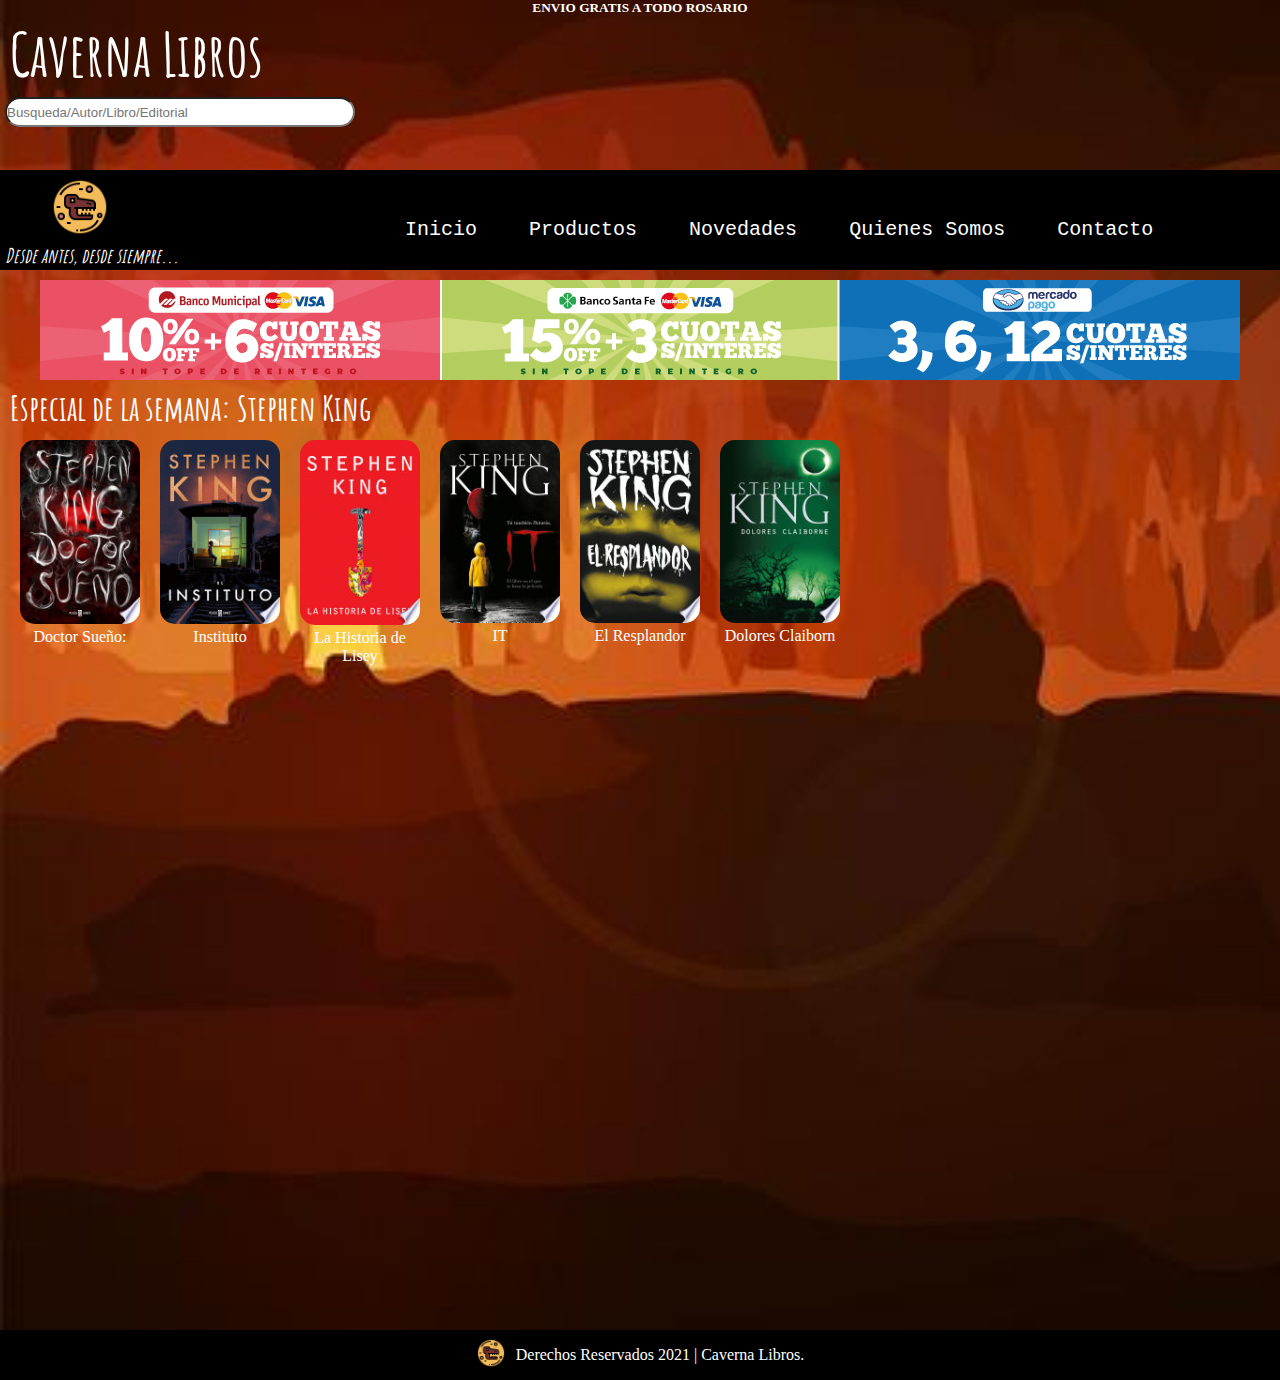
<file: index.html>
<!DOCTYPE html>
<html lang="es">

<head>
    <meta charset="UTF-8">
    <meta http-equiv="X-UA-Compatible" content="IE=edge">
    <meta name="viewport" content="width=device-width, initial-scale=1.0">
    <title>Inicio</title>
    <link rel="icon" type="image/png" href="img/books.png">
    <link rel="stylesheet" href="css/style.css">
    <link rel="stylesheet" href="https://cdnjs.cloudflare.com/ajax/libs/font-awesome/5.14.0/css/all.min.css"
        integrity="sha512-1PKOgIY59xJ8Co8+NE6FZ+LOAZKjy+KY8iq0G4B3CyeY6wYHN3yt9PW0XpSriVlkMXe40PTKnXrLnZ9+fkDaog=="
        crossorigin="anonymous" referrerpolicy="no-referrer"/>
    <link rel="preconnect" href="https://fonts.googleapis.com">
    <link rel="preconnect" href="https://fonts.googleapis.com">
    <link rel="preconnect" href="https://fonts.gstatic.com" crossorigin>
    <link href="https://fonts.googleapis.com/css2?family=Amatic+SC:wght@700&display=swap" rel="stylesheet">

</head>

<body>
    <header>
        <h5 class="headerH5">ENVIO GRATIS A TODO ROSARIO</h5>
        <h1>Caverna Libros</h1>
        <form class="search">
            <input class="input" type="text" placeholder="Busqueda/Autor/Libro/Editorial">
        </form>
       
    </header>

    <nav class="nav">
        <a href="index.html">
            <img class="nav__logo" src="img/dinosaurios.png">
        </a>
        <h4 class="nav__h4">Desde antes, desde siempre...</h4>
        
        <ul class="nav__links">
            <li class="nav__item">
                <a class="nav__link" href="index.html">Inicio</a>
            </li>

            <li class="nav__item">
                <a class="nav__link" href="pages/productos.html">Productos</a>
                <ul class="nav__submenu">
                    <li class="nav__subitem"><a class="nav__sublink" href="./pages/productos.html">Libros</a>
                    </li>
                    <li class="nav__subitem"><a class="nav__sublink" href="./pages/productos.html">Escolares</a>
                    </li>
                    <li class="nav__subitem"> <a class="nav__sublink" href="./pages/productos.html">Música</a>
                    </li>
                    <li class="nav__subitem"> <a class="nav__sublink" href="./pages/productos.html">Agendas 2022</a>
                    </li>
                </ul>
            </li>

            <li class="nav__item">
                <a class="nav__link" href="./pages/novedades.html">Novedades</a>
            </li>

            <li class="nav__item">

                <a class="nav__link" href="./pages/quieneSomos.html">Quienes Somos</a>
            </li>

            <li class="nav__item">

                <a class="nav__link" href="./pages/contacto.html">Contacto</a>
            </li>
        </ul>

    </nav>

    <div class="imgpago">
        <img class="imgbancos" src="./img/bancos.jpg" alt="bancos">
    </div>

   
    <main>
        <h4 class="titlecontainer">Especial de la semana: Stephen King</h4>
        
        <section class="container">

            <div class="containerlibros">
                <img class="librosimg" src="./img/docsueño.jfif" alt="doctor sueño">
                <p class="librotitle">Doctor Sueño:</p>
            </div>
            <div class="containerlibros">
                <img class="librosimg" src="./img/institu.jfif" alt="instituto">
                <p class="librotitle">Instituto</p>
            </div>
            <div class="containerlibros">
                <img class="librosimg" src="./img/lisey.jfif " alt="lisey">
                <p class="librotitle">La Historia de Lisey</p>
            </div>
            <div class="containerlibros">
                <img class="librosimg" src="./img/content.jfif" alt="content">
                <p class="librotitle">IT</p>
            </div>
            <div class="containerlibros">
                <img class="librosimg" src="./img/resplandor.jfif" alt="resplador">
                <p class="librotitle">El Resplandor</p>
            </div>
            <div class="containerlibros">
                <img class="librosimg" src="./img/dolores.jfif" alt="dolores">
                <p class="librotitle">Dolores Claiborn</p>
            </div>
        </section>

    </main>

    <div class="social">
        <div class="social__chat">
            <i class="fab fa-whatsapp">
            </i>
        </div>
        <div class="social__facebook">
            <i class="fab fa-facebook-square">
            </i>
        </div>
        <div class="social__insta">
            <i class="fab fa-instagram">
            </i>
        </div>
        <div class="social__mail">
            <i class="fas fa-envelope"></i>
        </div>
    </div>

    <footer class="footer">
        <img class="footer__logo" src="./img/dinosaurios.png" alt="">
        <p>Derechos Reservados 2021 | Caverna Libros.</p>

    </footer>

</body>

</html>
</file>
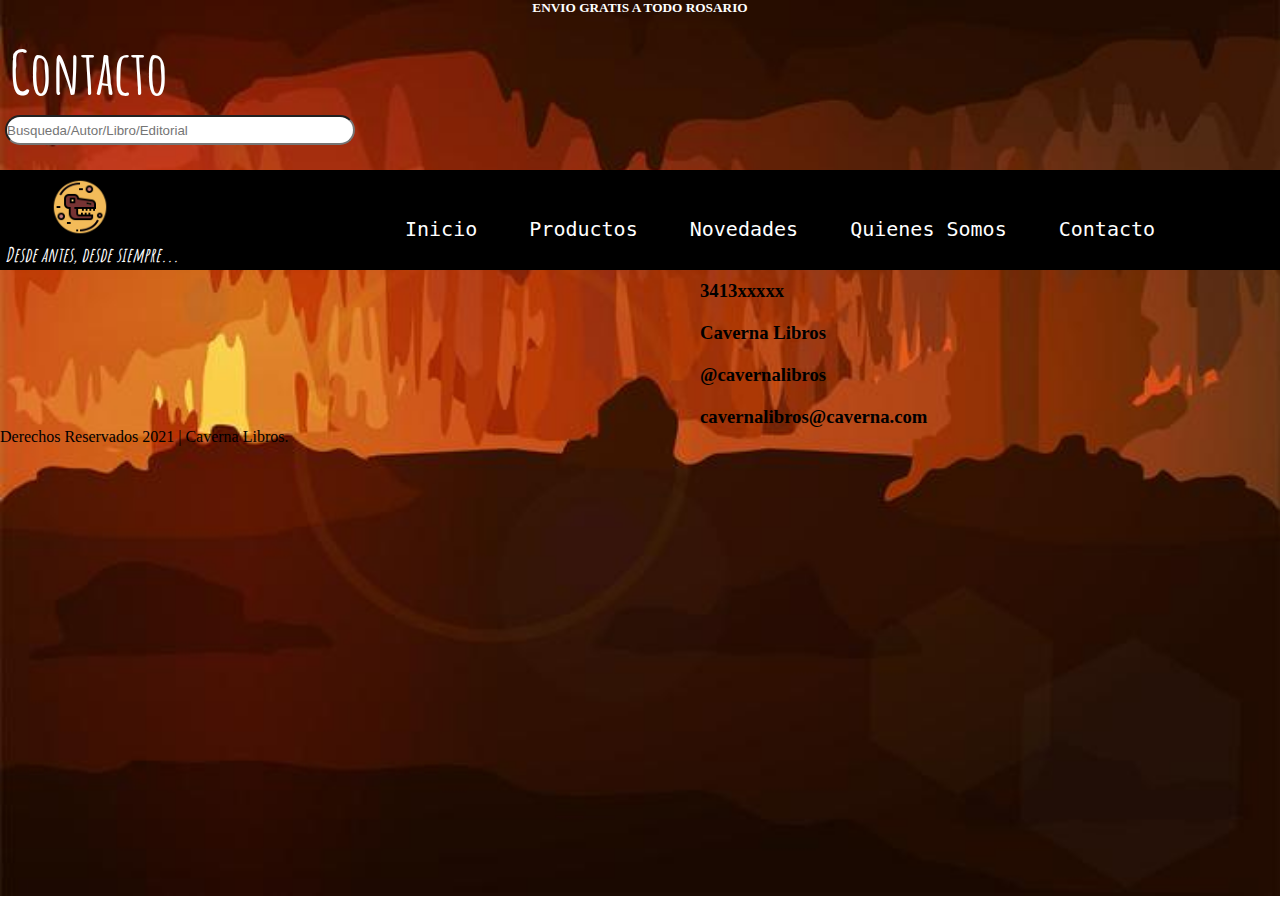
<file: pages/contacto.html>
<!DOCTYPE html>
<html lang="en">

<head>
    <meta charset="UTF-8">
    <meta http-equiv="X-UA-Compatible" content="IE=edge">
    <meta name="viewport" content="width=device-width, initial-scale=1.0">
    <title>Contacto</title>
    <link rel="icon" type="image/png" href="../img/books.png">
    <link rel="stylesheet" href="../css/style.css">
    <link rel="stylesheet" href="https://cdnjs.cloudflare.com/ajax/libs/font-awesome/5.14.0/css/all.min.css"
        integrity="sha512-1PKOgIY59xJ8Co8+NE6FZ+LOAZKjy+KY8iq0G4B3CyeY6wYHN3yt9PW0XpSriVlkMXe40PTKnXrLnZ9+fkDaog=="
        crossorigin="anonymous" referrerpolicy="no-referrer" />
    <link rel="preconnect" href="https://fonts.googleapis.com">
    <link rel="preconnect" href="https://fonts.googleapis.com">
    <link rel="preconnect" href="https://fonts.gstatic.com" crossorigin>
    <link href="https://fonts.googleapis.com/css2?family=Amatic+SC:wght@700&display=swap" rel="stylesheet">
</head>

<body>


    <header>

        <h5 class="headerH5">ENVIO GRATIS A TODO ROSARIO</h5>

        <br>


        <h1>Contacto</h1>

        <form class="search">

            <input class="input" type="text" placeholder="Busqueda/Autor/Libro/Editorial">

        </form>


    </header>

    <nav class="nav">
        <a href="../index.html">
            <img class="nav__logo" src="../img/dinosaurios.png">
        </a>
        <h4 class="nav__h4">Desde antes, desde siempre...</h4>

        <ul class="nav__links">
            <li class="nav__item">
                <a class="nav__link" href="../index.html">Inicio</a>
            </li>

            <li class="nav__item">
                <a class="nav__link" href="productos.html">Productos</a>
                <ul class="nav__submenu">
                    <li class="nav__subitem"><a class="nav__sublink" href="productos.html">Libros</a>
                    </li>
                    <li class="nav__subitem"><a class="nav__sublink" href="productos.html">Escolares</a>
                    </li>
                    <li class="nav__subitem"> <a class="nav__sublink" href="productos.html">Música</a>
                    </li>
                    <li class="nav__subitem"> <a class="nav__sublink" href="productos.html">Agendas 2022</a>
                    </li>
                </ul>
            </li>

            <li class="nav__item">
                <a class="nav__link" href="novedades.html">Novedades</a>
            </li>

            <li class="nav__item">

                <a class="nav__link" href="quieneSomos.html">Quienes Somos</a>
            </li>

            <li class="nav__item">

                <a class="nav__link" href="contacto.html">Contacto</a>
            </li>
        </ul>

    </nav>
    <main>

        <div class="contacto">



            <div class="contacto__chat">

                <i class="fab fa-whatsapp">

                </i>

            </div>

            <h3>3413xxxxx</h3>


            <div class="contacto__facebook">

                <i class="fab fa-facebook-square">

                </i>

            </div>

            <h3>Caverna Libros </h3>

            <div class="contacto__insta">


                <i class="fab fa-instagram">

                </i>

            </div>

            <h3>@cavernalibros</h3>


            <div class="contacto__mail">

                <i class="fas fa-envelope"></i>

            </div>

            <h3>cavernalibros@caverna.com</h3>


        </div>



    </main>

    <footer class="footer__derechos">

        <p>Derechos Reservados 2021 | Caverna Libros.</p>

    </footer>


</body>



</html>
</file>
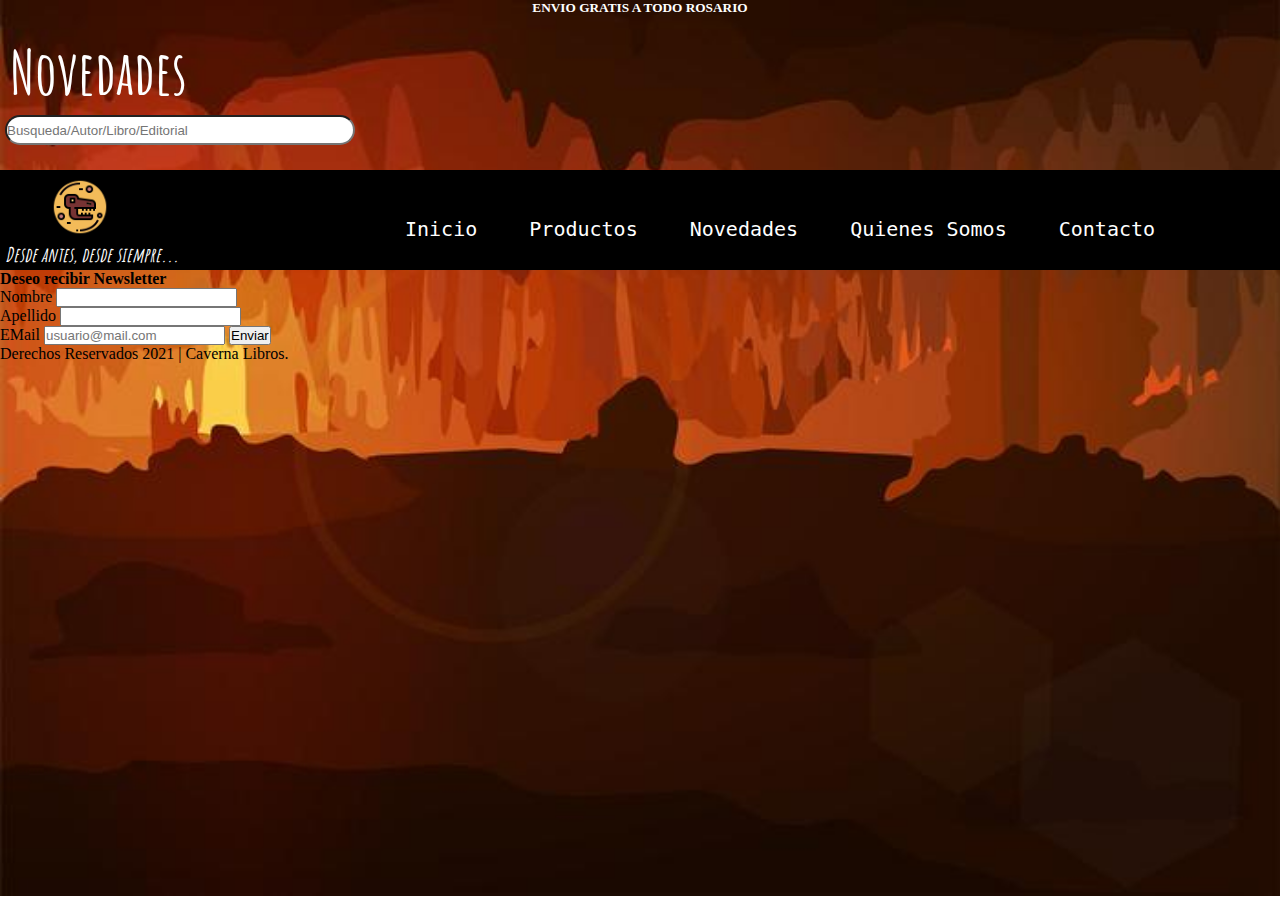
<file: pages/novedades.html>
<!DOCTYPE html>
<html lang="es">

<head>
    <meta charset="UTF-8">
    <meta http-equiv="X-UA-Compatible" content="IE=edge">
    <meta name="viewport" content="width=device-width, initial-scale=1.0">
    <title>Novedades</title>
    <link rel="stylesheet" href="../css/style.css">
    <link rel="icon" type="image/png" href="../img/books.png">
    <link rel="preconnect" href="https://fonts.googleapis.com">
    <link rel="preconnect" href="https://fonts.googleapis.com">
    <link rel="preconnect" href="https://fonts.gstatic.com" crossorigin>
    <link href="https://fonts.googleapis.com/css2?family=Amatic+SC:wght@700&display=swap" rel="stylesheet">


</head>

<body>

    <header>

        <h5 class="headerH5">ENVIO GRATIS A TODO ROSARIO</h5>

        <br>

        <h1>Novedades</h1>

        <form class="search">

            <input class="input" type="text" placeholder="Busqueda/Autor/Libro/Editorial">

        </form>

    </header>

    <nav class="nav">
        <a href="../index.html">
            <img class="nav__logo" src="../img/dinosaurios.png">
        </a>
        <h4 class="nav__h4">Desde antes, desde siempre...</h4>

        <ul class="nav__links">
            <li class="nav__item">
                <a class="nav__link" href="../index.html">Inicio</a>
            </li>

            <li class="nav__item">
                <a class="nav__link" href="productos.html">Productos</a>
                <ul class="nav__submenu">
                    <li class="nav__subitem"><a class="nav__sublink" href="productos.html">Libros</a>
                    </li>
                    <li class="nav__subitem"><a class="nav__sublink" href="productos.html">Escolares</a>
                    </li>
                    <li class="nav__subitem"> <a class="nav__sublink" href="productos.html">Música</a>
                    </li>
                    <li class="nav__subitem"> <a class="nav__sublink" href="productos.html">Agendas 2022</a>
                    </li>
                </ul>
            </li>

            <li class="nav__item">
                <a class="nav__link" href="novedades.html">Novedades</a>
            </li>

            <li class="nav__item">

                <a class="nav__link" href="quieneSomos.html">Quienes Somos</a>
            </li>

            <li class="nav__item">

                <a class="nav__link" href="contacto.html">Contacto</a>
            </li>
        </ul>

    </nav>

    <main>

        <h4>Deseo recibir Newsletter</h4>

        <form>
            <div>
                <label for="">Nombre</label>
                <input type="text" required>
                <br>
                <label for="">Apellido</label>
                <input type="apellido" required>
                <br>
                <label for="">EMail</label>
                <input type="email" required placeholder="usuario@mail.com">
                <input type="submit" value="Enviar">
            </div>

        </form>




    </main>


    <footer class="footer__derechos">

        <p>Derechos Reservados 2021 | Caverna Libros.</p>

    </footer>


</body>



</html>
</file>
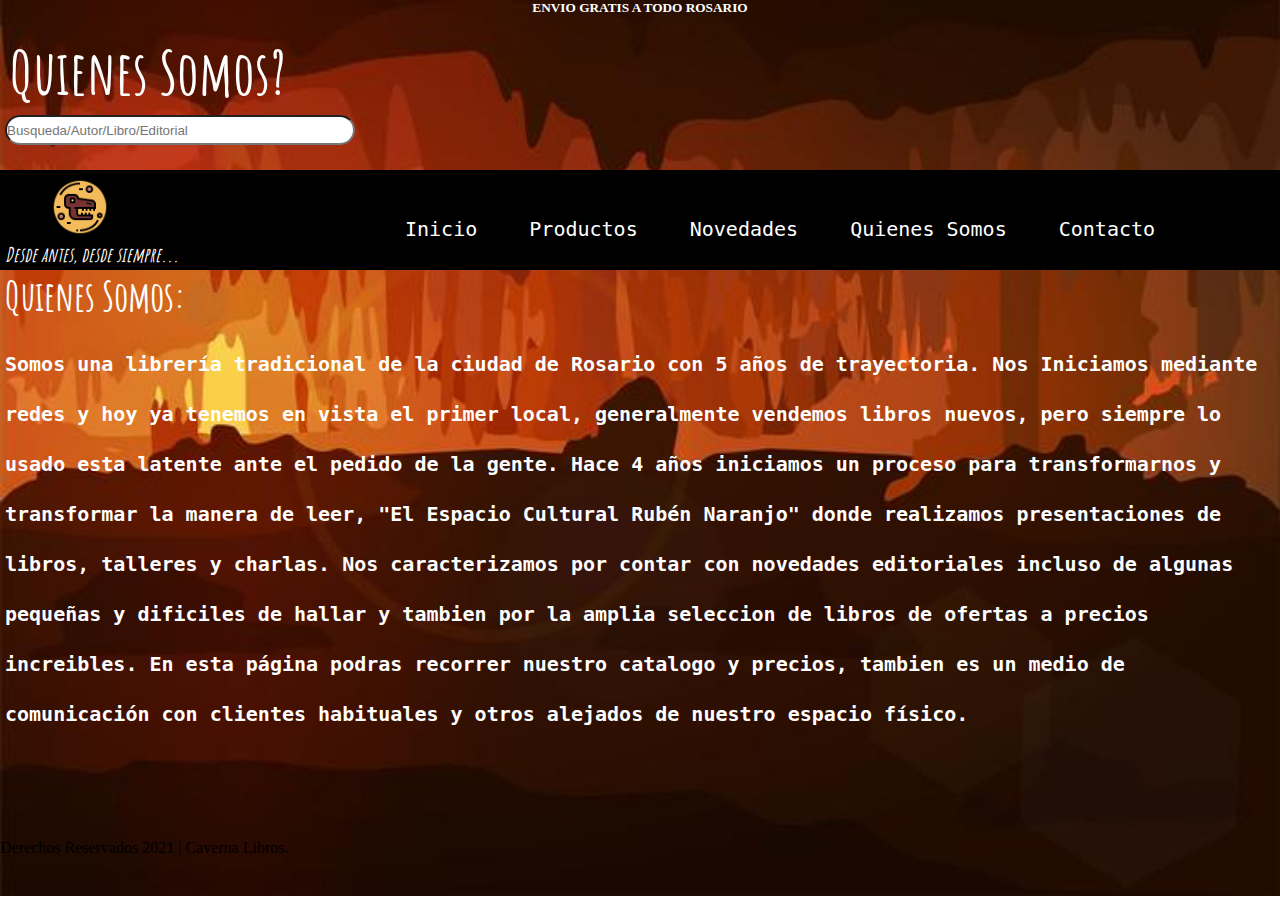
<file: pages/quieneSomos.html>
<!DOCTYPE html>
<html lang="en">

<head>
    <meta charset="UTF-8">
    <meta http-equiv="X-UA-Compatible" content="IE=edge">
    <meta name="viewport" content="width=device-width, initial-scale=1.0">
    <title>Ayuda</title>
    <link rel="icon" type="image/png" href="../img/books.png">
    <link rel="stylesheet" href="../css/style.css">
    <link rel="preconnect" href="https://fonts.googleapis.com">
    <link rel="preconnect" href="https://fonts.googleapis.com">
    <link rel="preconnect" href="https://fonts.gstatic.com" crossorigin>
    <link href="https://fonts.googleapis.com/css2?family=Amatic+SC:wght@700&display=swap" rel="stylesheet">
</head>

<body>
    <header>

        <h5 class="headerH5">ENVIO GRATIS A TODO ROSARIO</h5>

        <br>

        <h1>Quienes Somos?</h1>

        <form class="search">

            <input class="input" type="text" placeholder="Busqueda/Autor/Libro/Editorial">

        </form>

    </header>

    <nav class="nav">
        <a href="../index.html">
            <img class="nav__logo" src="../img/dinosaurios.png">
        </a>
        <h4 class="nav__h4">Desde antes, desde siempre...</h4>

        <ul class="nav__links">
            <li class="nav__item">
                <a class="nav__link" href="../index.html">Inicio</a>
            </li>

            <li class="nav__item">
                <a class="nav__link" href="productos.html">Productos</a>
                <ul class="nav__submenu">
                    <li class="nav__subitem"><a class="nav__sublink" href="productos.html">Libros</a>
                    </li>
                    <li class="nav__subitem"><a class="nav__sublink" href="productos.html">Escolares</a>
                    </li>
                    <li class="nav__subitem"> <a class="nav__sublink" href="productos.html">Música</a>
                    </li>
                    <li class="nav__subitem"> <a class="nav__sublink" href="productos.html">Agendas 2022</a>
                    </li>
                </ul>
            </li>

            <li class="nav__item">
                <a class="nav__link" href="novedades.html">Novedades</a>
            </li>

            <li class="nav__item">

                <a class="nav__link" href="quieneSomos.html">Quienes Somos</a>
            </li>

            <li class="nav__item">

                <a class="nav__link" href="contacto.html">Contacto</a>
            </li>
        </ul>

    </nav>


    </nav>
    <main>

        <h2 class="headerquien">Quienes Somos:</h2>

        <br>

        <h3 class="subtextquien"> 
            
             Somos una librería tradicional de la ciudad de Rosario con 5 años de trayectoria.
             Nos Iniciamos mediante redes y hoy ya tenemos en vista el primer local, generalmente
            vendemos libros nuevos, pero siempre lo usado esta latente ante el pedido de la gente.

            Hace 4 años iniciamos un proceso para transformarnos y transformar la manera de leer, "El Espacio Cultural
            Rubén Naranjo" donde realizamos presentaciones de libros, talleres y charlas.

            Nos caracterizamos por contar con novedades editoriales incluso de algunas pequeñas y dificiles de hallar y
            tambien por la amplia seleccion de libros de ofertas a precios increibles.

            En esta página podras recorrer nuestro catalogo y precios, tambien es un medio de comunicación con clientes
            habituales y otros alejados de nuestro espacio físico.
        
        </h3>

    </main>

    <footer class="footer__derechos">

        <p>Derechos Reservados 2021 | Caverna Libros.</p>

    </footer>

</body>




</html>
</file>
<file: css/style.css>
*{
    margin: 0;
    padding: 0;
    box-sizing: border-box;
 }

/* HEADER */

body
{
    background-image: url(../img/cavern.jpg);
    background-repeat: no-repeat;
    background-size: cover;
}

header
{
    height: 170px;
}

.headerH5
{
    text-align: center;   
    color: rgb(255, 255, 255);
}

h1
{
    color: rgb(255, 255, 255);
    text-align: left;
    font-family: 'Amatic SC', cursive;
    font-size: 60px;
    margin-left: 10px;
}


.input
{
    height: 30px;
    border-radius: 30px;
    width: 350px;
    margin-top: 5px;
    margin-left:5px;
}

/*NAV */

.nav
{   
    background-color: black;    
    font-family: 'Cutive Mono', monospace;
    font-size: 20px;
    height: 100px;
    width: auto;
    position: sticky;
    top: 0;
    z-index: 1;
}
    
.nav__logo
{
    height: 60px;
    width: 60px;
    margin-left: 50px;
    margin-top: 7px;
}

.nav__h4
{
    color:rgb(255, 255, 255);
    font-family: 'Amatic SC', cursive;
    font-style: oblique;
    margin-left: 5px;
}

.nav__links
{	
    margin-left: 400px;
    margin-bottom: 60px;
    margin-top: -50px; 

}

.nav__item

{
display: inline-block;

}    
    .nav__link
{
    list-style: none;
    text-decoration: none;
    margin-right:30px;
    color: rgb(255, 255, 255); 
    padding: 5px;
  
}

.nav__item:hover
{
    transform: scale(1.3);
}    

.nav__link:hover
{
    background-color: white;
    color: black;
    border-radius: 10px;
}
.nav__sublink:hover
{  
    background-color: white;
    color: black;
    border-radius: 10px;}

/*submenu*/

.nav__submenu
{
    position: absolute;
    list-style: none;
    width: 120px;
    text-align: center;
    display: none;
    background-color: black;   
}

.nav__subitem
{
    display: block;
    color: white;
    margin-top: 20px;
}

.nav__sublink
{
    text-decoration: none;
    color: white;
}

.nav__item:hover .nav__submenu
{
    display: block;
}

    /*INDEX*/
.imgpago
{
    display: flex;
    flex-wrap: wrap;
    justify-content:center;
    margin-top: 10px;
}

.imgbancos:hover
{
    transform: scale(1.1);

}
  
.titlecontainer
{
    color: rgb(255, 255, 255);
    font-family:'Amatic SC', cursive;
    font-size: 35px;
    display: flex;
    margin-left: 10px; 
    padding-top: 5px;  
    font-weight: 900;
}

.container
{
    height: 100vh;
    display: flex;
    flex-direction: row;
    flex-wrap: wrap;
    justify-content:flex-start;   
}    
.containerlibros
{
    width: 120px;
    height: 120px;
    margin-left: 20px;
    padding-top: 10px;

}
.containerlibros:hover
{
    transform: scale(1.2);
}
.librosimg
{
 width: 100%;
 height: auto;   
 border-radius: 15px; 
}
.librotitle
{
    color: white;
    text-align: center;
}

    /*LIBROS*/

    /*MAIN*/


    /*CONTACTO*/

    .social
{
    position: fixed;
    bottom: 20px;
    right: 50px;
}
    
    .social__chat
{
    color: rgb(50, 255, 50);
    font-size: 25px;
}

    .social__facebook
{
    color: blue;
    font-size: 25px;
    margin-top: 10px;
}

    .social__insta
{
    color: rgb(250, 143, 161);
    font-size: 25px;
    margin-top: 10px;
}
    
    .social__mail
{

    color: rgb(255, 255, 255);
    font-size: 25px;
    margin-top: 10PX;
}

    .social:hover
{
    transform:scale(1.3);

}
    /*QUIENESOMOS*/

    .headerquien 
{
    color: rgb(255, 254, 254);
    font-family: 'Amatic SC', cursive;
    font-size: 40px;
    font-weight: 900;
    margin-left: 5px;
}

    .subtextquien
{
    font-family: 'Cutive Mono', monospace;
    font-size: 20px;
    color:rgb(255, 255, 255);
    margin-left: 5px;
    margin-bottom: 100px;
    line-height: 50px;
}


   /*CONTACTO*/

    .contacto
{
    margin-top: 10px;
    margin-left: 700px;
}

    .contacto__chat
{
    color: rgb(50, 255, 50);
    font-size: 40px;
}

    .contacto__facebook
{
    color: blue;
    font-size: 40px;
    margin-top: 20px;
}

    .contacto__insta
{
    color: rgb(250, 143, 161);
    font-size: 40px;
    margin-top: 20px;
}
   
    .contacto__mail
{
    color: rgb(255, 255, 255);
    font-size: 40px;
    margin-top: 20px;
}

    /*FOOTER*/

.footer
{
    height: 50px;
    background-color: hsl(0, 0%, 0%);
    color: white;
    justify-content: center;
    align-items: center;
    display:flex;
    flex-wrap: wrap;
}
.footer__logo{
    height: 30px;
    width: 30px;
    margin-top: 5px;
   margin-right: 10px;
   margin-bottom: 10px;
}
</file>
